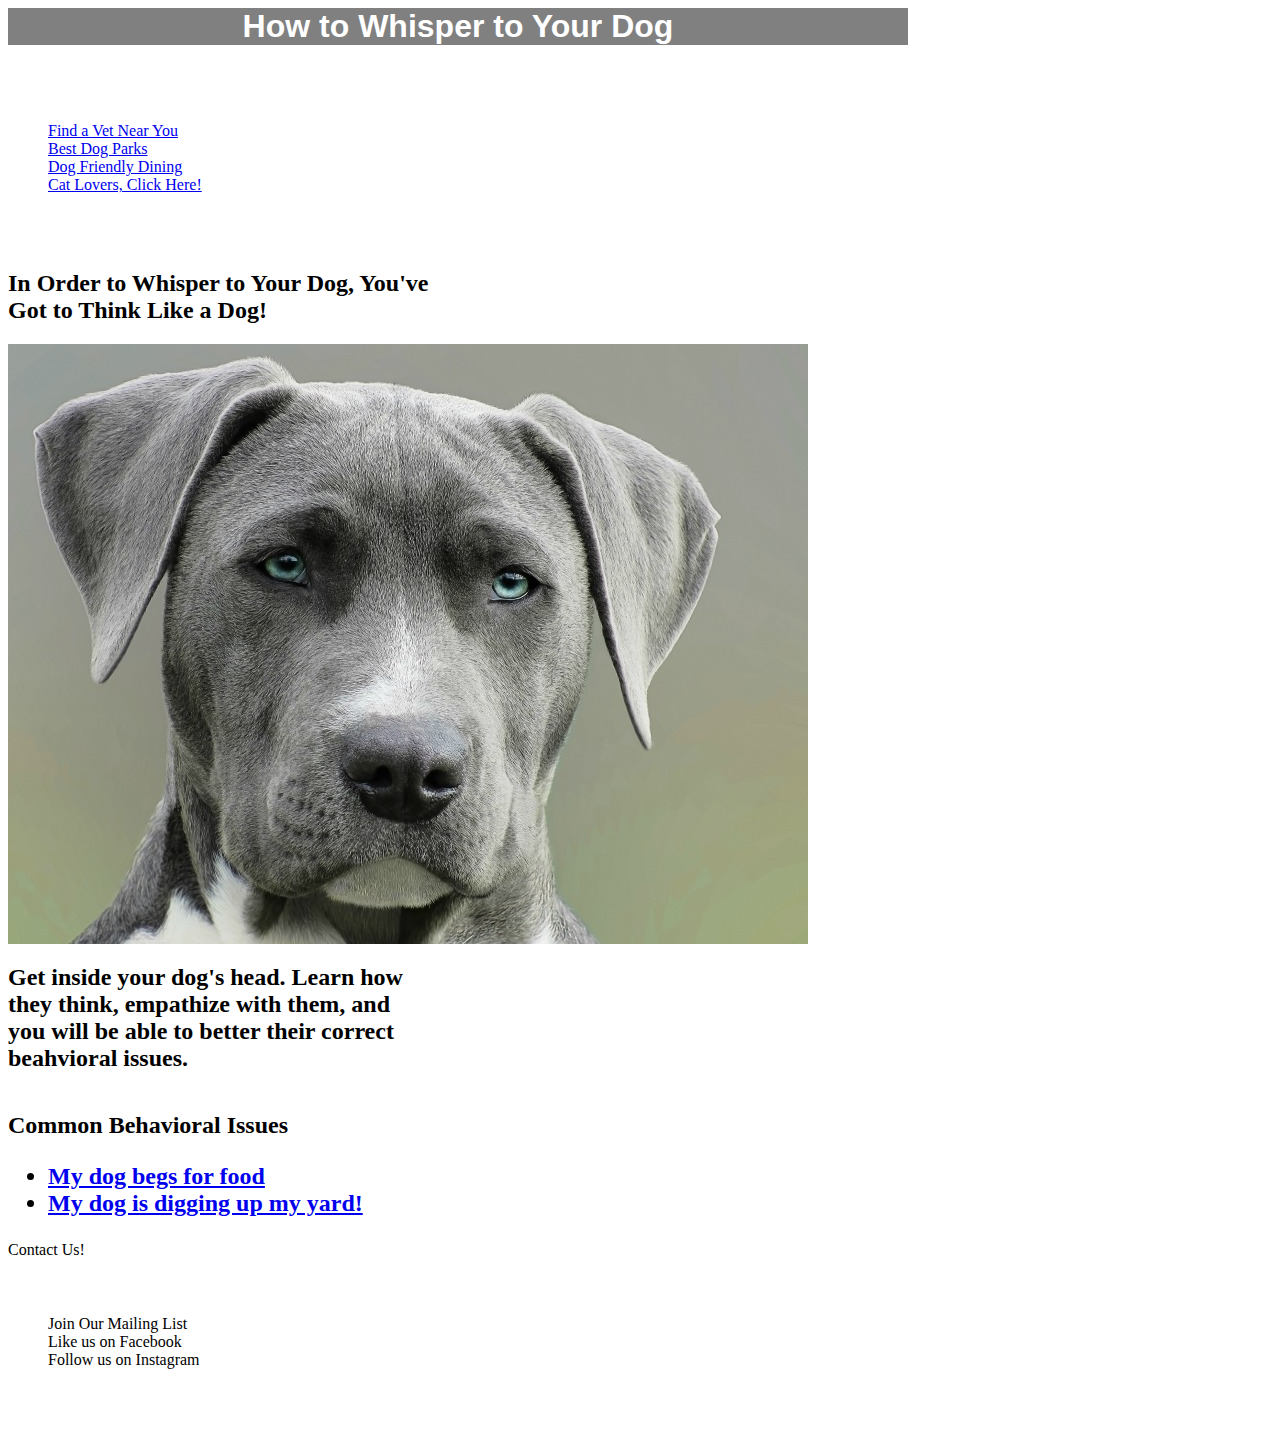
<file: index.html>
<html>
<head>

  <title>
    Dog Whisperer
  </title>
  <link rel="stylesheet" type = "text/css" href="Left_Nav.css">
</head>
  <body>
<header>
<h1>How to Whisper to Your Dog</h1>
</header>

<nav>
  <ul>
        <li><a href="https://www.yelp.com/c/portland/vet">Find a Vet Near You</a></li>
        <li><a href="https://www.portlandoregon.gov/parks/39523">Best Dog Parks</a></li>
        <li><a href="https://www.bringfido.com/restaurant/city/portland_or_us/">Dog Friendly Dining</a></li>
        <li><a href="copy_catkiller.html">Cat Lovers, Click Here!</a></li>
  </ul>
</nav>

<aside>
<h2>In Order to Whisper to Your Dog, You've Got to Think Like a Dog!</h2>

<img src="dog_face_small.jpg">

<h2>
  Get inside your dog's head. Learn how they think, empathize with them, and you will be able to better their correct beahvioral issues.
</h2>
</aside>

<section>
<h2>
  Common Behavioral Issues

  <ul>
    <li><a href="https://www.cesarsway.com/dog-care/food-and-treats/will-beg-for-food">My dog begs for food</a></li>
    <li><a href="https://www.cesarsway.com/dog-behavior/obsessive-behavior/getting-a-dog-to-stop-digging">My dog is digging up my yard!</a></li>
  </ul>


</h2>
</section>


<nav>
  Contact Us!
        <ul>
          <li>Join Our Mailing List</li>
          <li>Like us on Facebook</li>
          <li>Follow us on Instagram</li>

        </ul>
</nav>

  </body>
  <html>
</file>
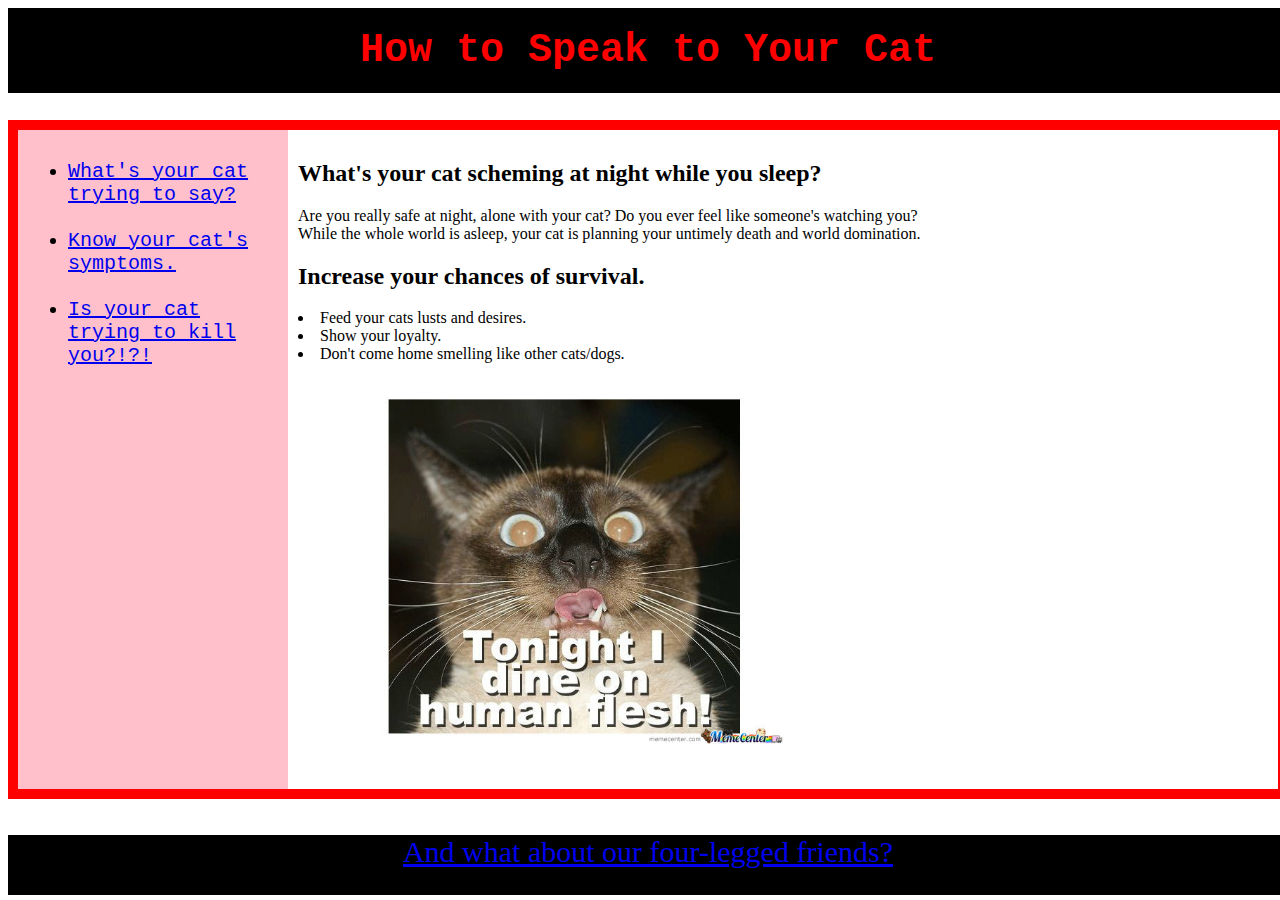
<file: copy_catkiller.html>
<html>
  <head>
      <title> You and Your Cats </title>
      <link rel="StyleSheet" type="text/css" href="style.css">
  </head>

<body>

  <header>
    <h1>How to Speak to Your Cat</h1>
  </header>

  <div class="parent-container">
  <nav>
    <ul>
      <li><a href="https://www.realsimple.com/work-life/family/pets/cat-behavior">What's your cat trying to say?</a></li>
    </br>
      <li><a href="https://www.aspca.org/pet-care/cat-care/common-cat-behavior-issues">Know your cat's symptoms.</a></li>
    </br>
      <li><a href="http://theoatmeal.com/misc/frame/cat_kill">Is your cat trying to kill you?!?!</a></li>
    </ul>
  </nav>

  <section>
    <h2>What's your cat scheming at night while you sleep?</h2>
        <p> Are you really safe at night, alone with your cat? Do you ever feel like someone's watching you?
          <br/>While the whole world is asleep, your cat is planning your untimely death and world domination.
        </p>

    <h2>Increase your chances of survival.</h2>
        <li>Feed your cats lusts and desires.</li>
        <li>Show your loyalty.</li>
        <li>Don't come home smelling like other cats/dogs.</li>

  <div class="image-container" >
    <img src="killer-cat.jpg">

  </div>

  </section>

</div>

</body>

</br>
</br>

<footer>
  <a href="index.html">And what about our four-legged friends?</a>
</footer>
</html>
</file>
<file: Left_Nav.css>
/* Note to students: Some properties are given to you to fill out,
others you can modify as they stand, and if you have time,
there are definitely some properties you should add! */

header {
  color: white;
  background-color:gray;
  width: 900px;
  text-align:center;
  font-family:sans-serif;
        }

        nav {
          line-height:;
          background-color:;
          width:3505px;
          display: inline-block;
          /*vertical-align: top;*/
        }

/*
html {
  height: 100%;
}

body {
  height: 100%;
}

header {
  padding: 5px;
  display: block;
  width: 790px;
}*/


nav ul {
  list-style-type: none;
  padding: 40px;

}


a {
    color: ;
}

/*
section {
  width: 5160px;
  display: block;
}
*/

aside {
  width: 425px;
  display: inline-block;
  vertical-align: top;
  background-color:;
  font-size: ;
}

aside ul {
  list-style-type: none;
}

footer {
  width: 790px;
  background-color:blue;
  text-align:;
  padding:5px;
  display: block;
}
</file>
<file: style.css>
html{
}

h1 {
    color: Red;
    display: block;
    font-size: 40px;
    text-align: center;
    background-color: black;
    padding: 20px;
    font-family: monospace;
}

body{
  height: 75%;
  width: 100%;


}

.parent-container{
    display: flex;
    border: 10px;
    border-color: red;
    border-style: solid;
}
nav{
  background-color: pink;
  width: 250px;
  display: inline-block;
  font-family: monospace;
  font-size: 20px;
  padding: 10px;
}

section {

  width: 60%;
  display: inline-block;
  padding: 10px;


}



.image-container{
  max-width: 500px;
}
img {
  display: inline-block;
  margin: 25px;
  padding: 10px;

  width: 450px;

}

footer {


      background-color: black;
      height: 60px;
      font-size: 30px;
      text-align: center;
      color:white;

      }



}
</file>
